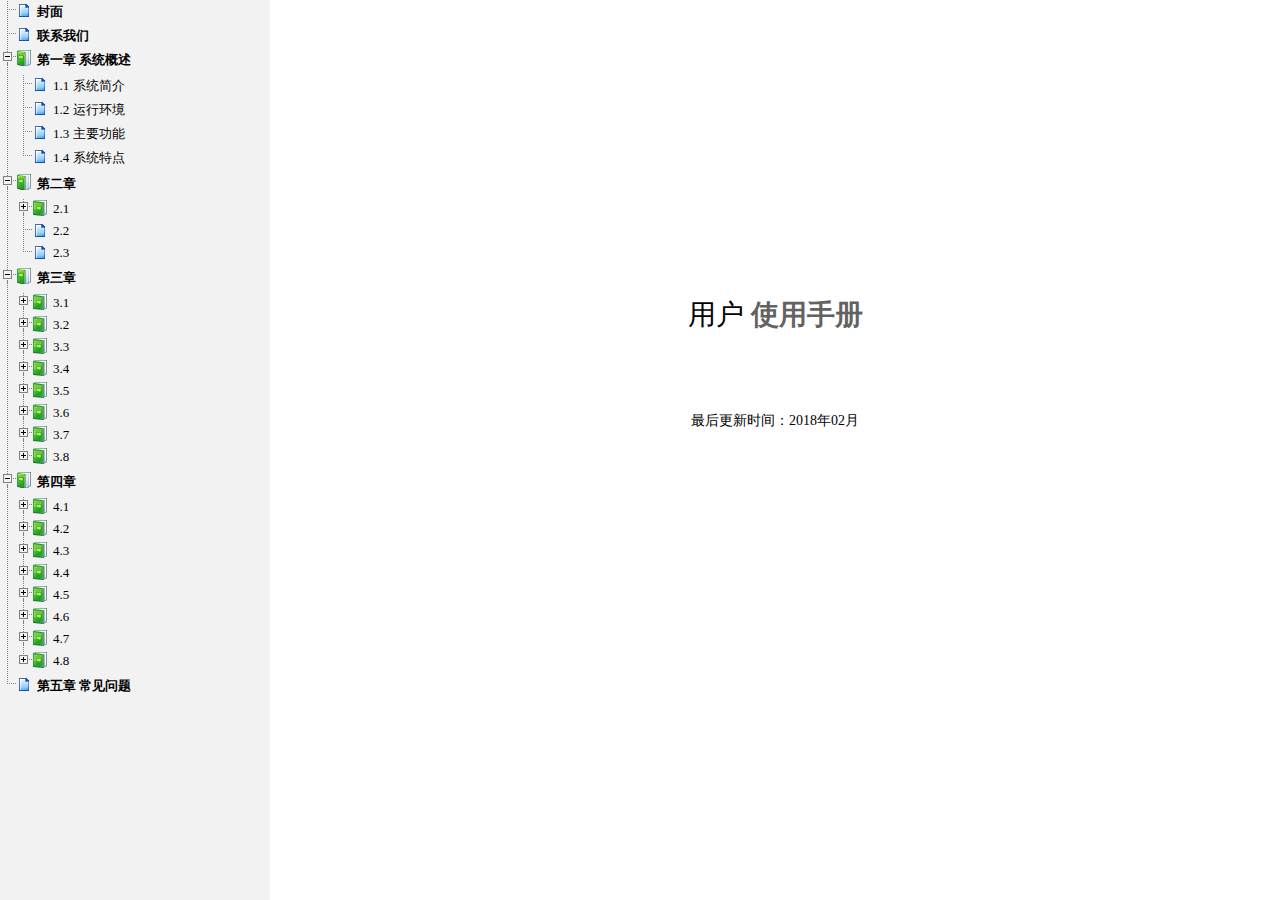
<file: apiDoc/index.html>
<!DOCTYPE html>
<html>

	<head>
		<meta charset="utf-8" />
		<!--   IE浏览器与web标准不兼容 -->
		<meta http-equiv="X-UA-Compatible" content="IE=EmulateIE9" />
		<!-- 清除缓存 -->
		<meta http-equiv="pragma" content="no-cache">
		<meta http-equiv="cache-control" content="no-cache">
		<meta http-equiv="expires" content="0">
		<meta name="author" content="独泪了无痕" />
		<meta name="keywords" content="使用手册说明书">
		<meta name="description" content="使用手册说明书">
		<title>网站管理系统使用手册</title>
	</head>

	<frameset cols="270,*" framespacing="0" frameborder="no" border="0">
		<frame name="leftframe" src="menuframe.html" comment="menuframe" scrolling="auto" />
		<frame name="content" src="center.html" comment="cover" />
	</frameset>
	<noscript><p>To display this page you need a browser with JavaScript support.</p></noscript>
	<noframes>
		<body>Your browser does not support frames.</body>
	</noframes>

</html>
</file>
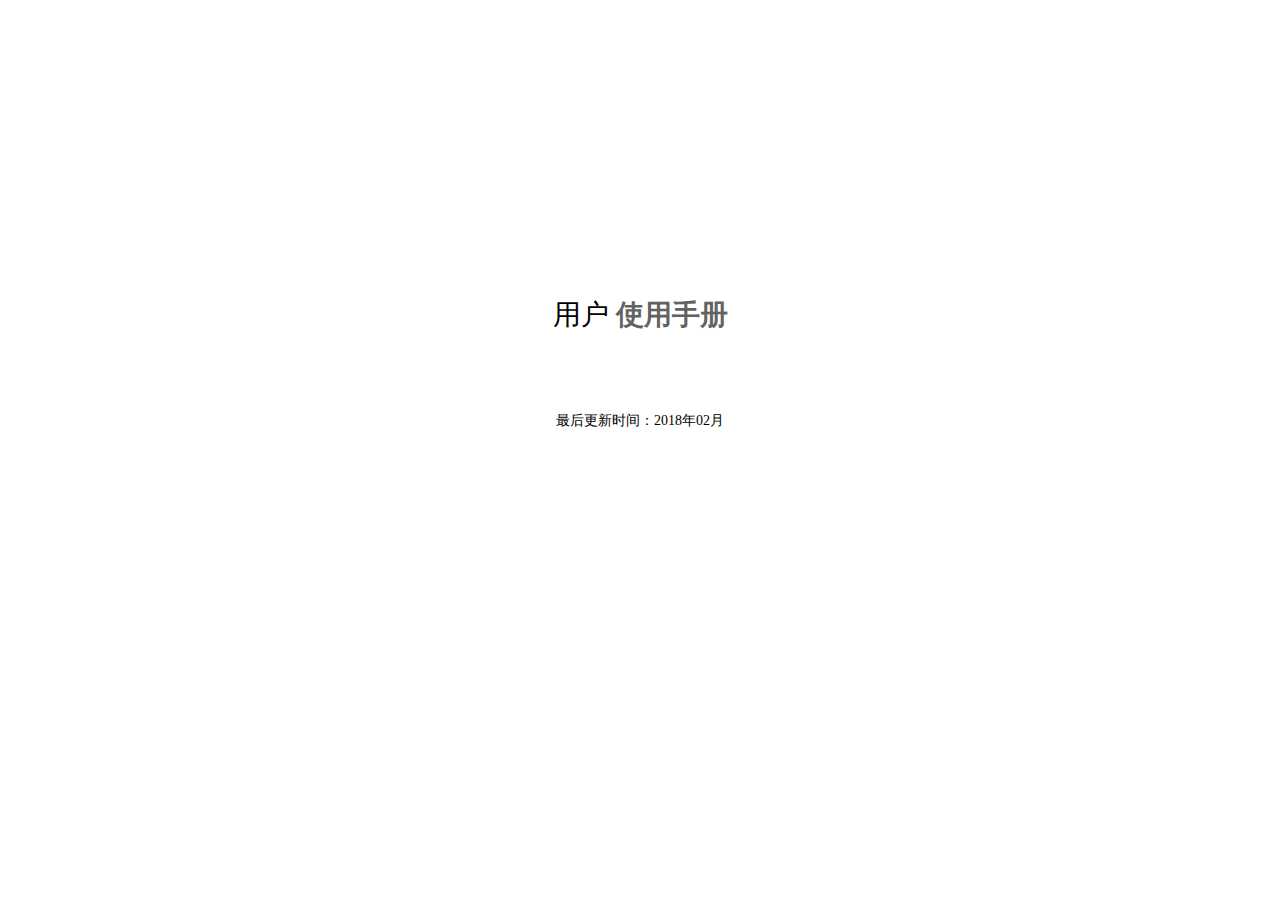
<file: apiDoc/center.html>
<!DOCTYPE html>
<html>

	<head>
		<meta charset="utf-8" />
		<!--   IE浏览器与web标准不兼容 -->
		<meta http-equiv="X-UA-Compatible" content="IE=EmulateIE9" />
		<!-- 清除缓存 -->
		<meta http-equiv="pragma" content="no-cache">
		<meta http-equiv="cache-control" content="no-cache">
		<meta http-equiv="expires" content="0">
		<meta name="author" content="独泪了无痕" />
		<meta name="keywords" content="使用手册说明书">
		<meta name="description" content="使用手册说明书">
		<title>网站管理系统使用手册</title>
		<link href="../css/apiDoc.css" rel="stylesheet" type="text/css" />
	</head>
	<body class="body_single">

		<!--主体内容 开始-->
		<div class="single">
			<div class="ChannelContent">
				<p style="text-align: center">
					&nbsp;<br />
					<br />
					<br />
					<br />
					<br />
					<br />
					<br />
					<br />
					<br />
					<br />
					&nbsp;<br />
					<br />
					<span style="font-size: 28px">
						<span style="font-family: 微软雅黑">用户
							<a>
								<b>使用手册</b>
							</a>
						</span>
					</span>
					<br />
					&nbsp;<br />
					&nbsp;<br />
					&nbsp;<br />
					最后更新时间：2018年02月<br />
					<a se_prerender_url="complete"></a>
				</p>
			</div>
		</div>
	</body>

</html>
</file>
<file: css/apiDoc.css>
@charset "utf-8";
/
/*基本*/
*{ padding:0px; margin:0px }
body, div, dl, dt, dd, ul, ol, li,
h1, h2, h3, h4, h5, h6, pre, code,
form, fieldset, legend, input, button,
textarea, p, blockquote, th, td { margin: 0; padding: 0;}
body{
	color:#000;
	padding:0px; 
	margin:0px auto;
	font-family: 微软雅黑;
	font-size:14px;
}
div{ margin:0; padding:0; border:0; }
img{ margin:0; padding:0; border:0; }
p{ margin: 0px; line-height:1.8em}
b,strong {font-weight: bold;}
table { border-collapse: collapse; border-spacing: 0; /* Remove most spacing between table cells.*/}
li{ list-style: none outside none;}

/*链接*/
a{ text-decoration:none; color:#626262; background: transparent;  outline:none}
a:visited {}
a:focus { outline:none; }
a:hover, a:active{ color:#0F66CD; outline:none;}

/*树形菜单*/
#menu a{ text-decoration:none; color:#000; background: transparent;  outline:none; padding:3px 5px; font-size:13px;}
#menu a.current{ background:green; color:#FFFFFF}
#menu a:visited {}
#menu a:focus { outline:none; }
#menu a:hover{background:green; color:#FFFFFF}

/*==========@@treeview样式 开始@@==========*/
.treeview, .treeview ul {padding: 0;margin: 0;list-style: none;}
.treeview ul {margin-top: 4px;}
.treeview .hitarea {
	background: url(../images/treeview-default.gif) -64px -25px no-repeat;
	height: 16px;width: 16px;margin-left: -16px;float: left;cursor: pointer;
}

* html .hitarea {	display: inline;	float:none;}
.treeview li {	margin: 0;	padding: 3px 0pt 3px 16px;}
.treeview a.selected {	background-color: #eee;}
#treecontrol { margin: 1em 0; display: none; }
.treeview .hover { color: red; cursor: pointer; }
.treeview li { background: url(../images/treeview-default-line.gif) 0 0 no-repeat; }
.treeview li.collapsable, .treeview li.expandable { background-position: 0 -176px; }
.treeview .expandable-hitarea { background-position: -80px -3px; }
.treeview li.last { background-position: 0 -1766px }
.treeview li.lastCollapsable, .treeview li.lastExpandable { background-image: url(../images/treeview-default.gif); }
.treeview li.lastCollapsable { background-position: 0 -111px }
.treeview li.lastExpandable { background-position: -32px -67px }
.treeview div.lastCollapsable-hitarea, .treeview div.lastExpandable-hitarea { background-position: 0; }
.treeview-red li { background-image: url(../images/treeview-red-line.gif); }
.treeview-red .hitarea, .treeview-red li.lastCollapsable, .treeview-red li.lastExpandable { background-image: url(../images/treeview-red.gif); }
.treeview-black li { background-image: url(../images/treeview-black-line.gif); }
.treeview-black .hitarea, .treeview-black li.lastCollapsable, .treeview-black li.lastExpandable { background-image: url(../images/treeview-black.gif); }
.treeview-gray li { background-image: url(../images/treeview-gray-line.gif); }
.treeview-gray .hitarea, .treeview-gray li.lastCollapsable, .treeview-gray li.lastExpandable { background-image: url(../images/treeview-gray.gif); }
.treeview-famfamfam li { background-image: url(../images/treeview-famfamfam-line.gif); }
.treeview-famfamfam .hitarea, .treeview-famfamfam li.lastCollapsable, .treeview-famfamfam li.lastExpandable { background-image: url(../images/treeview-famfamfam.gif); }
.treeview .placeholder {background: url(../images/ajax-loader.gif) 0 0 no-repeat;	height: 16px;width: 16px;display: block;}
.filetree li { padding: 2px 0 2px 16px;  outline:0px solid red;}
.filetree span.folder, .filetree span.file { padding: 1px 0 1px 16px; display: block; }
.filetree span.folder { background: url(../images/folder.gif) 0 0 no-repeat; }
.filetree li.expandable span.folder { background: url(../images/folder-closed.gif) 0 0 no-repeat; }
.filetree span.file { background: url(../images/file.gif) 0 0 no-repeat; }
/*==========@@treeview样式 结束@@==========*/
</file>
